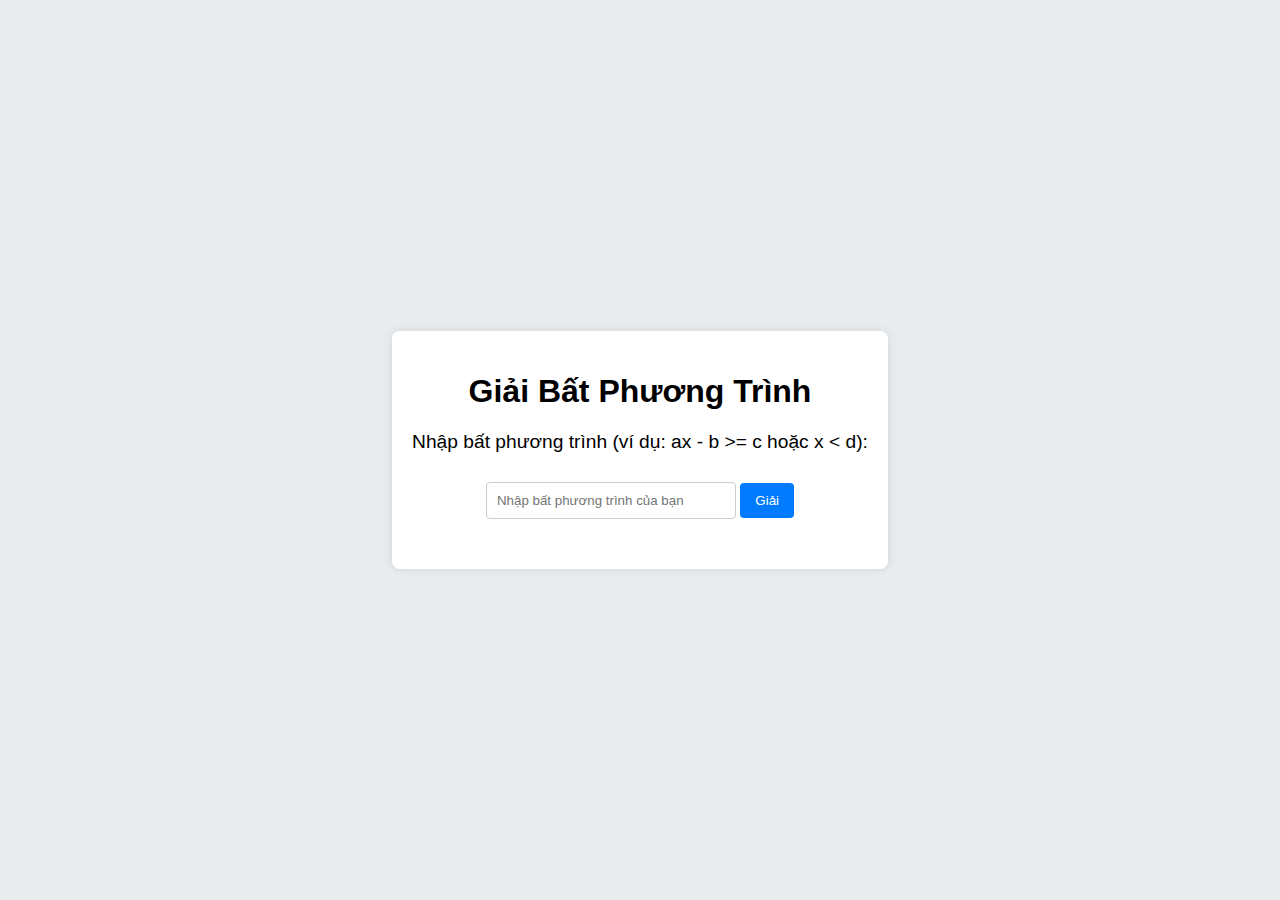
<file: bất phương trình bậc nhất 1 ẩn V1/index.html>
<!DOCTYPE html>
<html lang="vi">
<head>
    <meta charset="UTF-8">
    <meta name="viewport" content="width=device-width, initial-scale=1.0">
    <title>Giải Bất Phương Trình</title>
    <link rel="stylesheet" href="styles.css">
</head>
<body>
    <div class="container">
        <h1>Giải Bất Phương Trình</h1>
        <p>Nhập bất phương trình (ví dụ: ax - b >= c hoặc x < d):</p>
        <input type="text" id="inequalityInput" placeholder="Nhập bất phương trình của bạn">
        <button id="solveButton">Giải</button>
        <p id="resultMessage"></p>
    </div>
    <script src="script.js"></script>
</body>
</html>
</file>
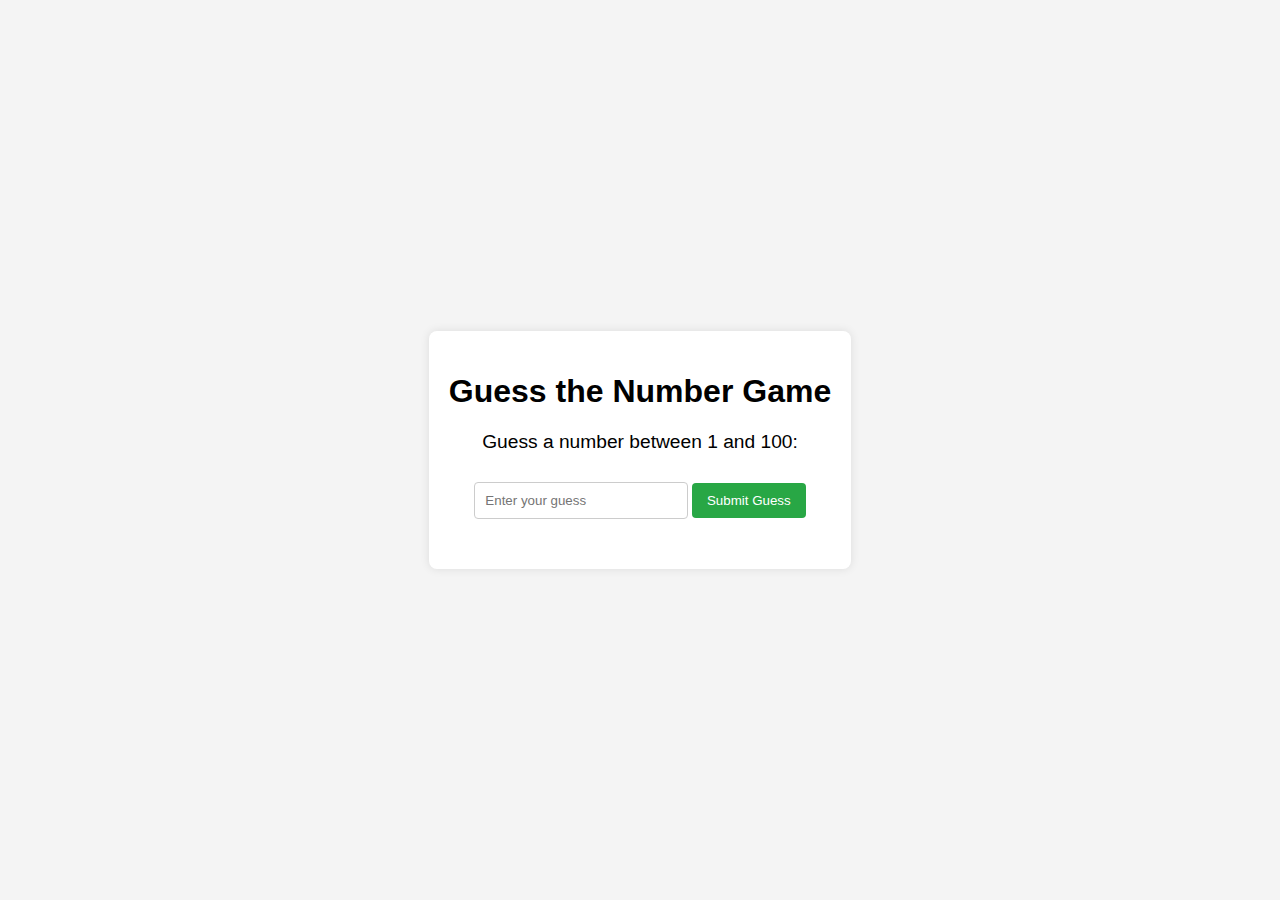
<file: game đoán số/index.html>
<!DOCTYPE html>
<html lang="en">
<head>
    <meta charset="UTF-8">
    <meta name="viewport" content="width=device-width, initial-scale=1.0">
    <title>Guess the Number Game</title>
    <link rel="stylesheet" href="styles.css">
</head>
<body>
    <div class="container">
        <h1>Guess the Number Game</h1>
        <p>Guess a number between 1 and 100:</p>
        <input type="number" id="guessInput" placeholder="Enter your guess">
        <button id="submitGuess">Submit Guess</button>
        <p id="resultMessage"></p>
        <button id="restartGame" style="display:none;">Play Again</button>
    </div>
    <script src="script.js"></script>
</body>
</html>
</file>
<file: bất phương trình bậc nhất 1 ẩn V1/styles.css>
body {
    font-family: Arial, sans-serif;
    background-color: #e9ecef;
    display: flex;
    justify-content: center;
    align-items: center;
    height: 100vh;
    margin: 0;
}

.container {
    text-align: center;
    background: white;
    padding: 20px;
    border-radius: 8px;
    box-shadow: 0 0 10px rgba(0, 0, 0, 0.1);
}

input {
    padding: 10px;
    margin: 10px 0;
    width: 50%;
    border: 1px solid #ccc;
    border-radius: 4px;
}

button {
    padding: 10px 15px;
    border: none;
    border-radius: 4px;
    background-color: #007bff;
    color: white;
    cursor: pointer;
}

button:hover {
    background-color: #0056b3;
}

p {
    font-size: 1.2em;
}
</file>
<file: game đoán số/styles.css>
body {
    font-family: Arial, sans-serif;
    background-color: #f4f4f4;
    display: flex;
    justify-content: center;
    align-items: center;
    height: 100vh;
    margin: 0;
}

.container {
    text-align: center;
    background: white;
    padding: 20px;
    border-radius: 8px;
    box-shadow: 0 0 10px rgba(0, 0, 0, 0.1);
}

input {
    padding: 10px;
    margin: 10px 0;
    width: 50%;
    border: 1px solid #ccc;
    border-radius: 4px;
}

button {
    padding: 10px 15px;
    border: none;
    border-radius: 4px;
    background-color: #28a745;
    color: white;
    cursor: pointer;
}

button:hover {
    background-color: #218838;
}

p {
    font-size: 1.2em;
}
</file>
